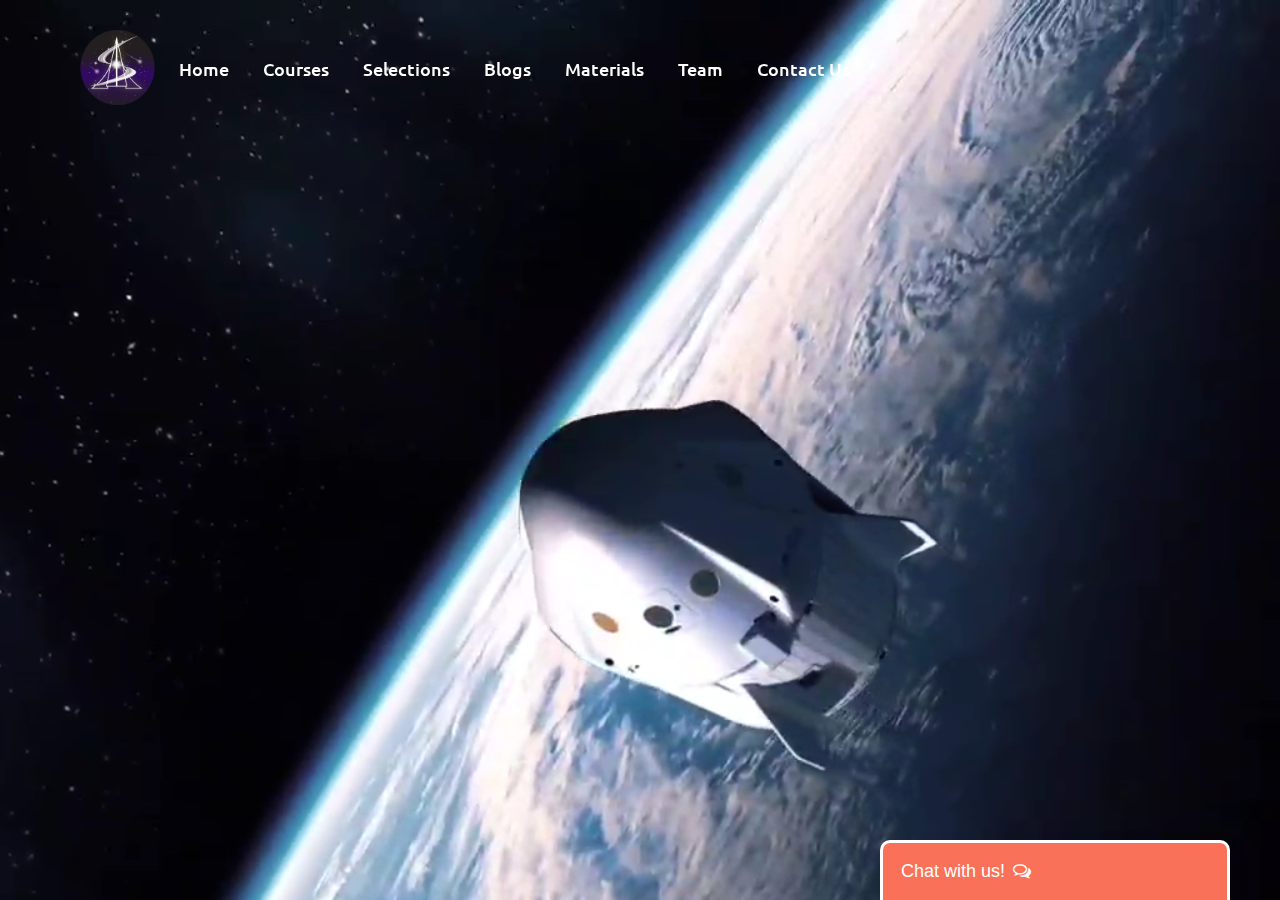
<file: index.html>
<!DOCTYPE html>
<html lang="en">

<head>
    <meta charset="UTF-8">
    <meta http-equiv="X-UA-Compatible" content="IE=edge">
    <meta name="viewport" content="width=device-width, initial-scale=1.0">
    <title>Chat Bot | SciAstra Assignment</title>

    <link rel="stylesheet" href="static/css/chat.css">
    <link rel="stylesheet" href="static/css/home.css">
    <link rel="stylesheet" href="https://cdnjs.cloudflare.com/ajax/libs/font-awesome/4.7.0/css/font-awesome.min.css">
   

</head>

<body>

    <!--------------------------------------------------------- 
                        Navbar
    ------------------------------------------------------------>
    <nav class="navbar">
        <div class="max-width">
            <div class="logo"><a href="#"><span><img src="assets/logo.png" alt=""></span></a></div>
            <ul class="menu">
                <li><a href="home.html" class="menu-btn">Home</a></li>
                <li><a href="courses.html" class="menu-btn">Courses</a></li>
                <li><a href="selections.html" class="menu-btn">Selections</a></li>
                <li><a href="blogs.html" class="menu-btn">Blogs</a></li>
                <li><a href="materials.html" class="menu-btn">Materials</a></li>
                <li><a href="team.html" class="menu-btn">Team</a></li>
                <li><a href="contact.html" class="menu-btn">Contact Us</a></li>
            </ul>
        </div>
    </nav>

    <video autoplay muted loop id="myVideo">
        <source src="assets/video_sciastra.mp4" type="video/mp4">
    </video>

    <!---------------------------------------------------------
                            Chatbot
    ------------------------------------------------------------>
    <div class="chat-bar-collapsible">
        <button id="chat-button" type="button" class="collapsible">Chat with us!
            <i id="chat-icon" style="color: #fff;" class="fa fa-fw fa-comments-o"></i>
        </button>

        <div class="content">
            <div class="full-chat-block">
                <!-- Message Container -->
                <div class="outer-container">
                    <div class="chat-container">
                        <!-- Messages -->
                        <div id="chatbox">
                            <h5 id="chat-timestamp"></h5>
                            <p id="botStarterMessage" class="botText"><span>Loading...</span></p>
                        </div>

                        <!-- User input box -->
                        <div class="chat-bar-input-block">
                            <div id="userInput">
                                <input id="textInput" class="input-box" type="text" name="msg"
                                    placeholder="Tap 'Enter' to send a message">
                                <p></p>
                            </div>

                            <div class="chat-bar-icons">
                                <i id="chat-icon" style="color: crimson;" class="fa fa-fw fa-heart"
                                    onclick="heartButton()"></i>
                                <i id="chat-icon" style="color: #333;" class="fa fa-fw fa-send"
                                    onclick="sendButton()"></i>
                            </div>
                        </div>

                        <div id="chat-bar-bottom">
                            <p></p>
                        </div>

                    </div>
                </div>

            </div>
        </div>

    </div>

</body>
<script src="https://ajax.googleapis.com/ajax/libs/jquery/3.4.1/jquery.min.js"></script>
<script src="static/scripts/responses.js"></script>
<script src="static/scripts/chat.js"></script>

</html>
</file>
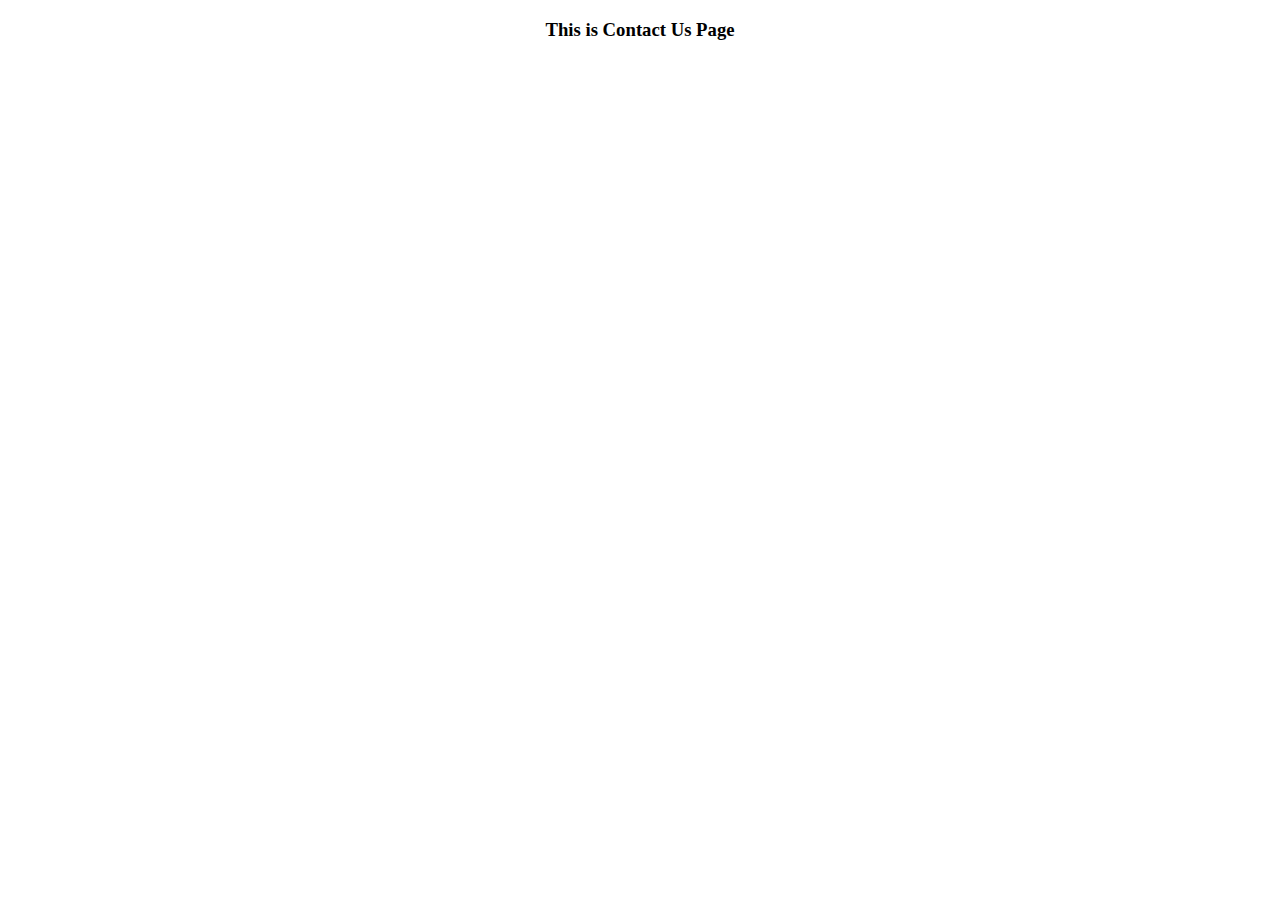
<file: contact.html>
<!DOCTYPE html>
<html lang="en">
<head>
    <meta charset="UTF-8">
    <meta http-equiv="X-UA-Compatible" content="IE=edge">
    <meta name="viewport" content="width=device-width, initial-scale=1.0">
    <title>Contact Us</title>
</head>
<body>
    <center><h3>This is Contact Us Page</h3></center>
</body>
</html>
</file>
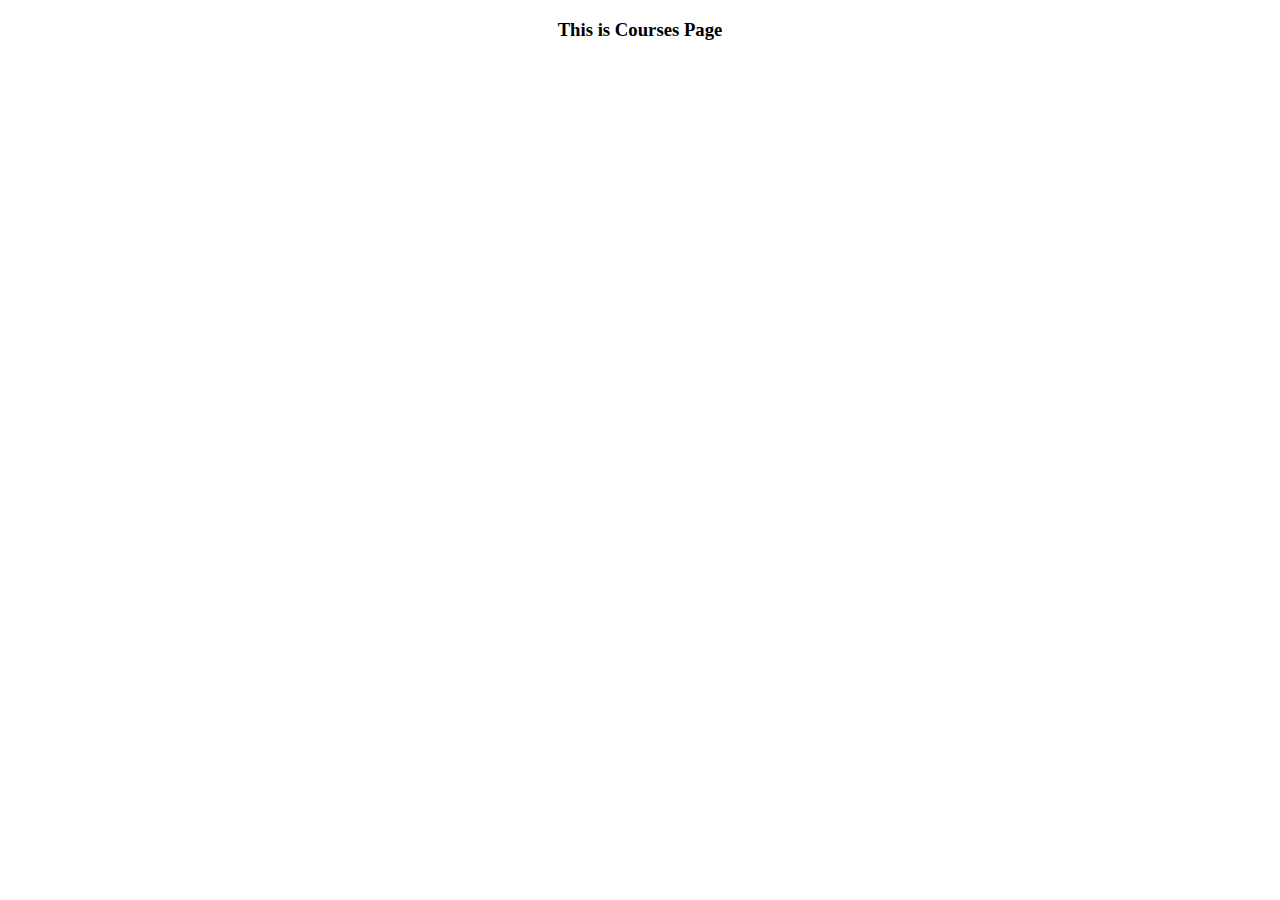
<file: courses.html>
<!DOCTYPE html>
<html lang="en">
<head>
    <meta charset="UTF-8">
    <meta http-equiv="X-UA-Compatible" content="IE=edge">
    <meta name="viewport" content="width=device-width, initial-scale=1.0">
    <title>Courses</title>
</head>
<body>
    <center><h3>This is Courses Page</h3></center>
</body>
</html>
</file>
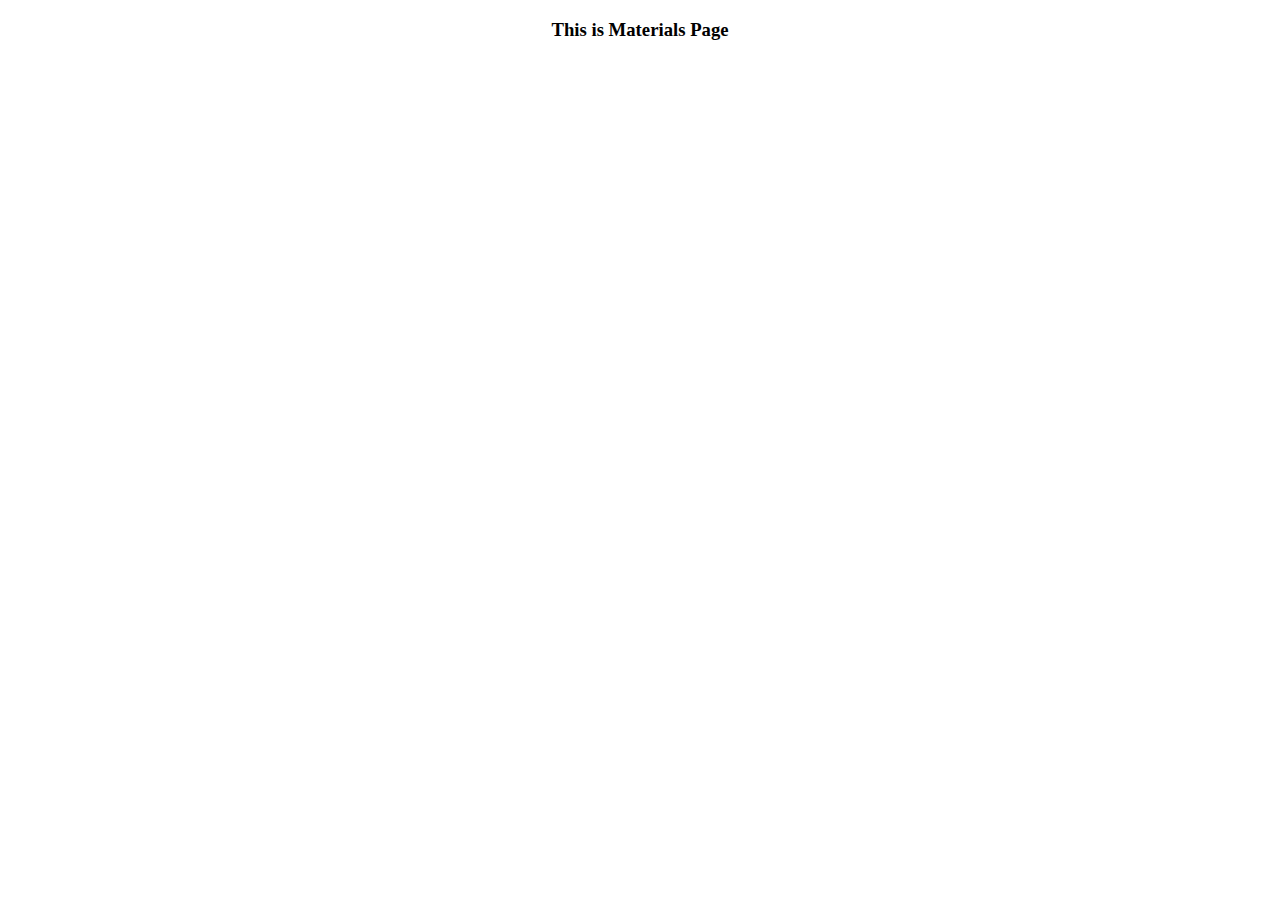
<file: materials.html>
<!DOCTYPE html>
<html lang="en">
<head>
    <meta charset="UTF-8">
    <meta http-equiv="X-UA-Compatible" content="IE=edge">
    <meta name="viewport" content="width=device-width, initial-scale=1.0">
    <title>Materials</title>
</head>
<body>
    <center><h3>This is Materials Page</h3></center>
</body>
</html>
</file>
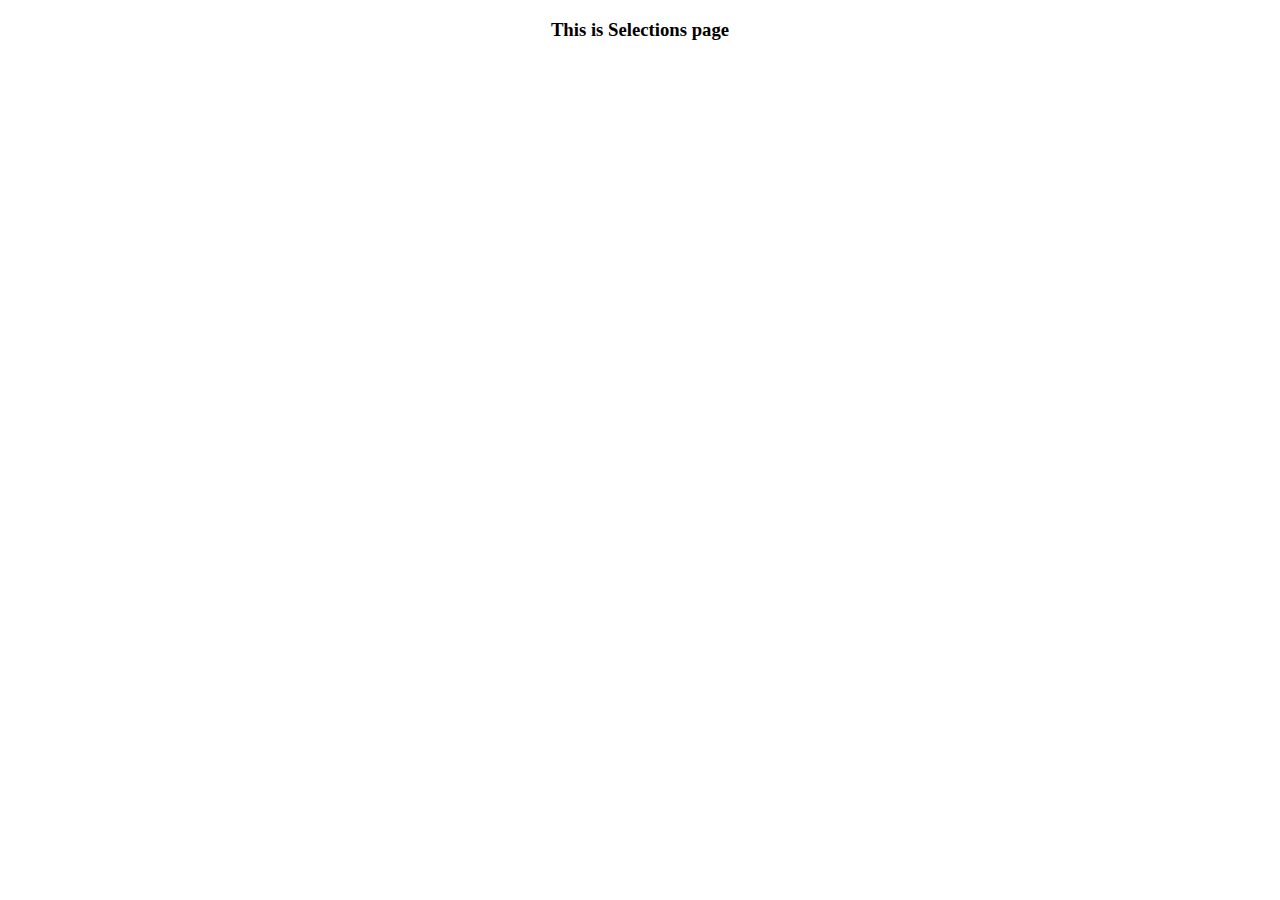
<file: selections.html>
<!DOCTYPE html>
<html lang="en">
<head>
    <meta charset="UTF-8">
    <meta http-equiv="X-UA-Compatible" content="IE=edge">
    <meta name="viewport" content="width=device-width, initial-scale=1.0">
    <title>Selections</title>
</head>
<body>
    <center><h3>This is Selections page</h3></center>
</body>
</html>
</file>
<file: static/css/chat.css>
.chat-bar-collapsible {
    position: fixed;
    bottom: 0;
    right: 50px;
    box-shadow: 0 8px 16px 0 rgba(0, 0, 0, 0.2);
}

.collapsible {
    background-color: rgb(250, 113, 89);
    color: white;
    cursor: pointer;
    padding: 18px;
    width: 350px;
    text-align: left;
    outline: none;
    font-size: 18px;
    border-radius: 10px 10px 0px 0px;
    border: 3px solid white;
    border-bottom: none;
}

.content {
    max-height: 0;
    overflow: hidden;
    transition: max-height 0.2s ease-out;
    background-color: #f1f1f1;
}

.full-chat-block {
    width: 350px;
    background: white;
    text-align: center;
    overflow: auto;
    scrollbar-width: none;
    height: max-content;
    transition: max-height 0.2s ease-out;
}

.outer-container {
    min-height: 500px;
    bottom: 0%;
    position: relative;
}

.chat-container {
    max-height: 500px;
    width: 100%;
    position: absolute;
    bottom: 0;
    left: 0;
    scroll-behavior: smooth;
    hyphens: auto;
}

.chat-container::-webkit-scrollbar {
    display: none;
}

.chat-bar-input-block {
    display: flex;
    float: left;
    box-sizing: border-box;
    justify-content: space-between;
    width: 100%;
    align-items: center;
    background-color: rgb(235, 235, 235);
    border-radius: 10px 10px 0px 0px;
    padding: 10px 0px 10px 10px;
}

.chat-bar-icons {
    display: flex;
    justify-content: space-evenly;
    box-sizing: border-box;
    width: 25%;
    float: right;
    font-size: 20px;
}

#chat-icon:hover {
    opacity: .7;
}

/* Chat bubbles */

#userInput {
    width: 75%;
}

.input-box {
    float: left;
    border: none;
    box-sizing: border-box;
    width: 100%;
    border-radius: 10px;
    padding: 10px;
    font-size: 16px;
    color: #000;
    background-color: white;
    outline: none
}

.userText {
    color: white;
    font-family: Helvetica;
    font-size: 16px;
    padding: 2px;
    font-weight: normal;
    text-align: right;
    clear: both;
}

.userText span {
    line-height: 1.5em;
    display: inline-block;
    background: #5ca6fa;
    padding: 10px;
    border-radius: 8px;
    border-bottom-right-radius: 2px;
    max-width: 80%;
    margin-right: 10px;
    animation: floatup .5s forwards
}

.botText {
    color: #000;
    font-family: Helvetica;
    font-weight: normal;
    font-size: 16px;
    padding: 2px;
    text-align: left;
}

.botText span {
    line-height: 1.5em;
    display: inline-block;
    background: #e0e0e0;
    padding: 10px;
    border-radius: 8px;
    border-bottom-left-radius: 2px;
    max-width: 80%;
    margin-left: 10px;
    animation: floatup .5s forwards
}

@keyframes floatup {
    from {
        transform: translateY(14px);
        opacity: .0;
    }
    to {
        transform: translateY(0px);
        opacity: 1;
    }
}

@media screen and (max-width:600px) {
    .full-chat-block {
        width: 100%;
        border-radius: 0px;
    }
    .chat-bar-collapsible {
        position: fixed;
        bottom: 0;
        right: 0;
        width: 100%;
    }
    .collapsible {
        width: 100%;
        border: 0px;
        border-top: 3px solid white;
        border-radius: 0px;
    }
}
</file>
<file: static/css/home.css>
@import url('https://fonts.googleapis.com/css2?family=Poppins:wght@400;500;600;700&family=Ubuntu:wght@400;500;700&display=swap');


:root{
    --main-color:crimson;
    --primary-bg-color:#fff;
    --secondary-bg-color:whitesmoke;
    --primary-text-color:#222;
    --secondary-text-color:#666;
  }  

*{ 
    margin: 0;
    padding: 0;
    box-sizing: border-box;
    text-decoration: none;
    transition:all .3s cubic-bezier(.38,1.15,.7,1.12);
}

html {
    scroll-behavior: smooth;
    font-family: "Raleway", sans-serif;
}

body {
    margin: 0 auto;
    background-color: #222;
}

.max-width{
    max-width: 1300px;
    padding: 0 80px;
    margin: auto;
}

/* navbar styling */
.navbar{
    position: fixed;
    width: 75%;
    z-index: 999;
    padding: 30px 0;
    font-family: 'Ubuntu', sans-serif;
    transition: all 0.3s ease;
}
.navbar.sticky{
    padding: 15px 0;
    background: var(--primary-bg-color);
    box-shadow: 0 0 .5rem .1rem black;
}
.navbar .max-width{
    display: flex;
    align-items:center;
    justify-content: space-between;
}
.navbar .menu li{
    list-style: none;
    display: inline-block;
}
.navbar .menu li a{
    display: block;
    color:var(--primary-bg-color);
    font-size: 18px;
    font-weight: 500;
    margin-right: 30px;
    text-decoration: none;
    transition: color 0.3s ease;
}
.navbar .logo img{
    width: 75px;
    height: 75px;
}
.navbar .menu li a:hover{
    color: var(--main-color);
}
.navbar.sticky .menu li a:hover{
    color: var(--main-color);
}

.menu-btn{
    color: var(--main-color);
    font-size: 23px;
    cursor: pointer;
    display: none;
}

#myVideo {
    position: fixed;
    right: 0;
    bottom: 0;
    min-width: 100%; 
    min-height: 100%;
  }
</file>
